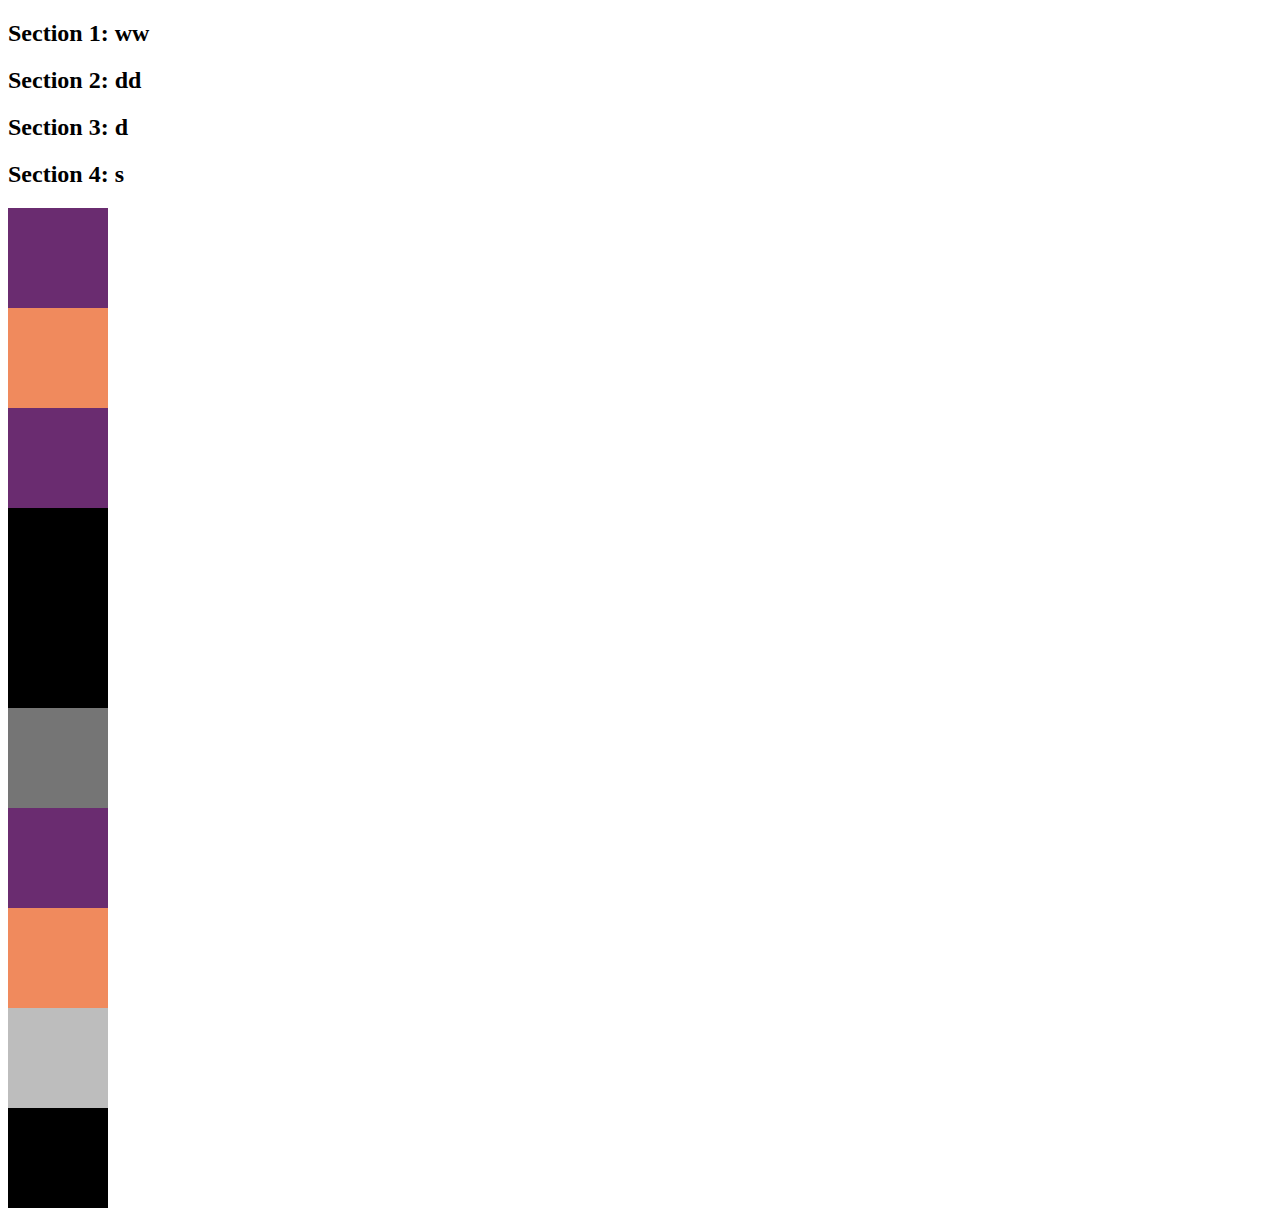
<file: count/index.html>
<!DOCTYPE html>
<html lang="en">
<head>
    <meta charset="UTF-8">
    <meta http-equiv="X-UA-Compatible" content="IE=edge">
    <meta name="viewport" content="width=device-width, initial-scale=1.0">
    <title>Count headings</title>
    <link rel="stylesheet" href="file.css">
</head>
<body>
    <h2>ww</h2>
    <h2>dd</h2>
    <h2>d</h2>
    <h2>s</h2>
    <p class="numbercount"></p>
    <div id="1"></div>
    <div id="2"></div>
    <div id="3"></div>
    <div id="4"></div>
    <div id="5"></div>
    <div id="6"></div>
    <div id="7"></div>
    <div id="8"></div>
    <div id="9"></div>
    <div id="0"></div>
    <script src="script.js"></script>
</body>
</html>
</file>
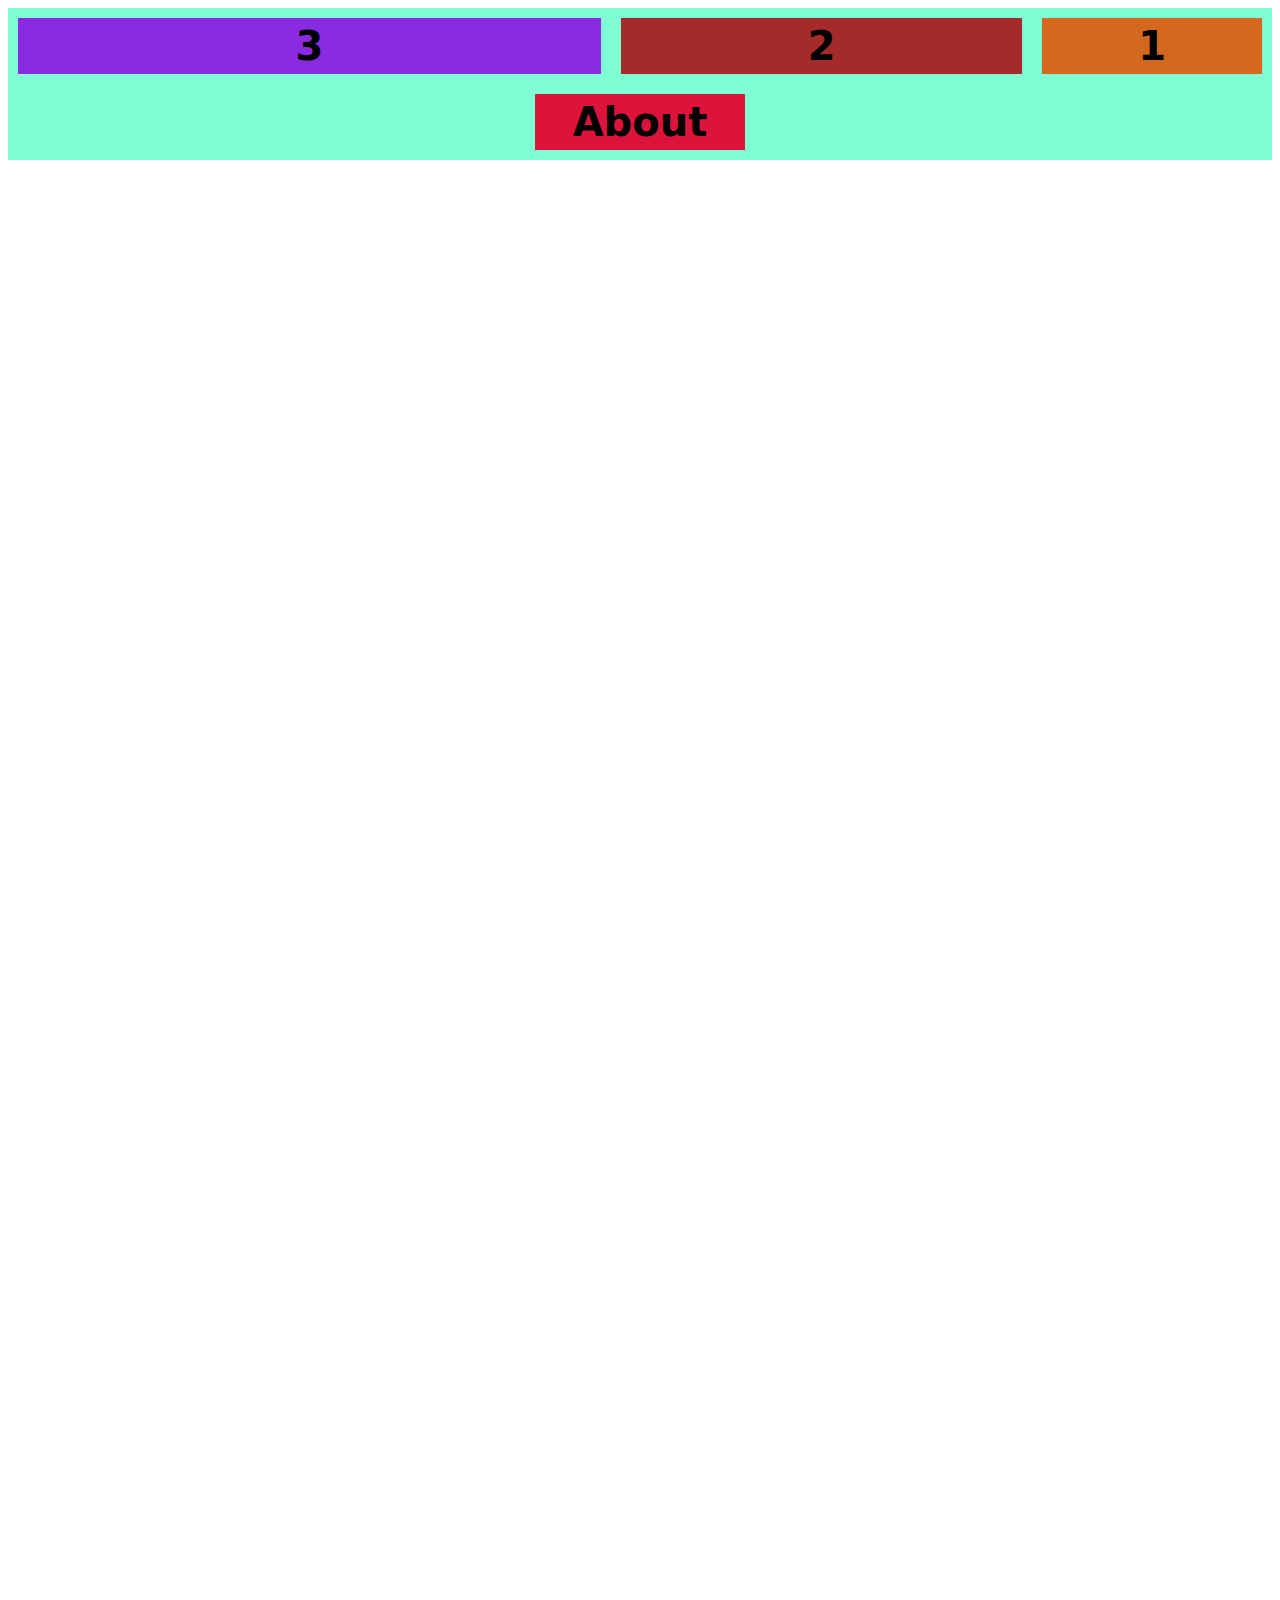
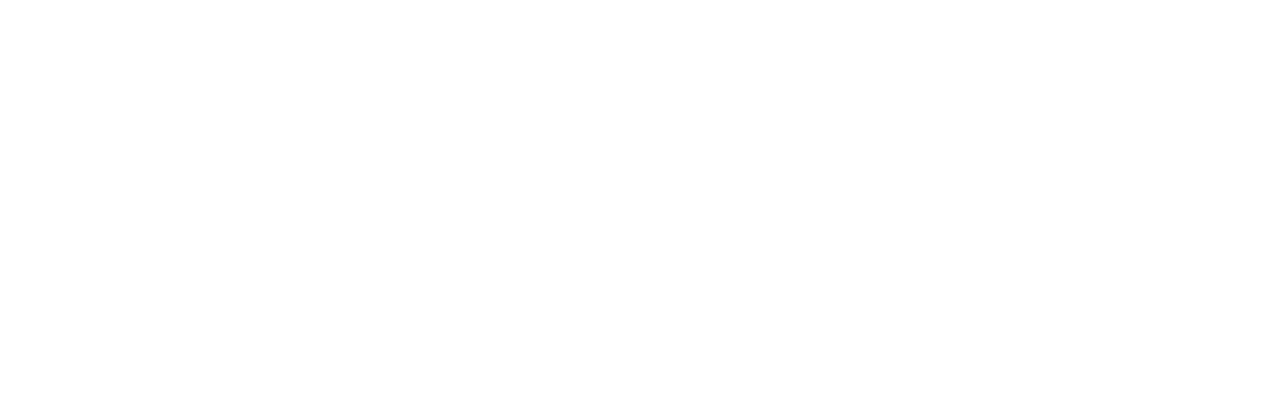
<file: flexbox/index.html>
<!DOCTYPE html>
<html lang="en">
<head>
    <meta charset="UTF-8">
    <meta http-equiv="X-UA-Compatible" content="IE=edge">
    <meta name="viewport" content="width=device-width, initial-scale=1.0">
    <title>Flexbox</title>
    <link rel="stylesheet" href="styles.css">
    <link
    rel="stylesheet"
    href="https://cdnjs.cloudflare.com/ajax/libs/animate.css/4.1.1/animate.min.css"
    />
</head>
<body style="height: 2000px;">
    <div class="container">
        <div class="animate__animated child1">
        </div>
        <div class="child2">
        </div>
        <div class="child3">
        </div>
        
    </div>
    <div class="container2">
        <div class="sticky" onclick="funcion()" id="about">
            About
        </div>
    </div>
    <script src="script.js"></script>
</body>
</html>
</file>
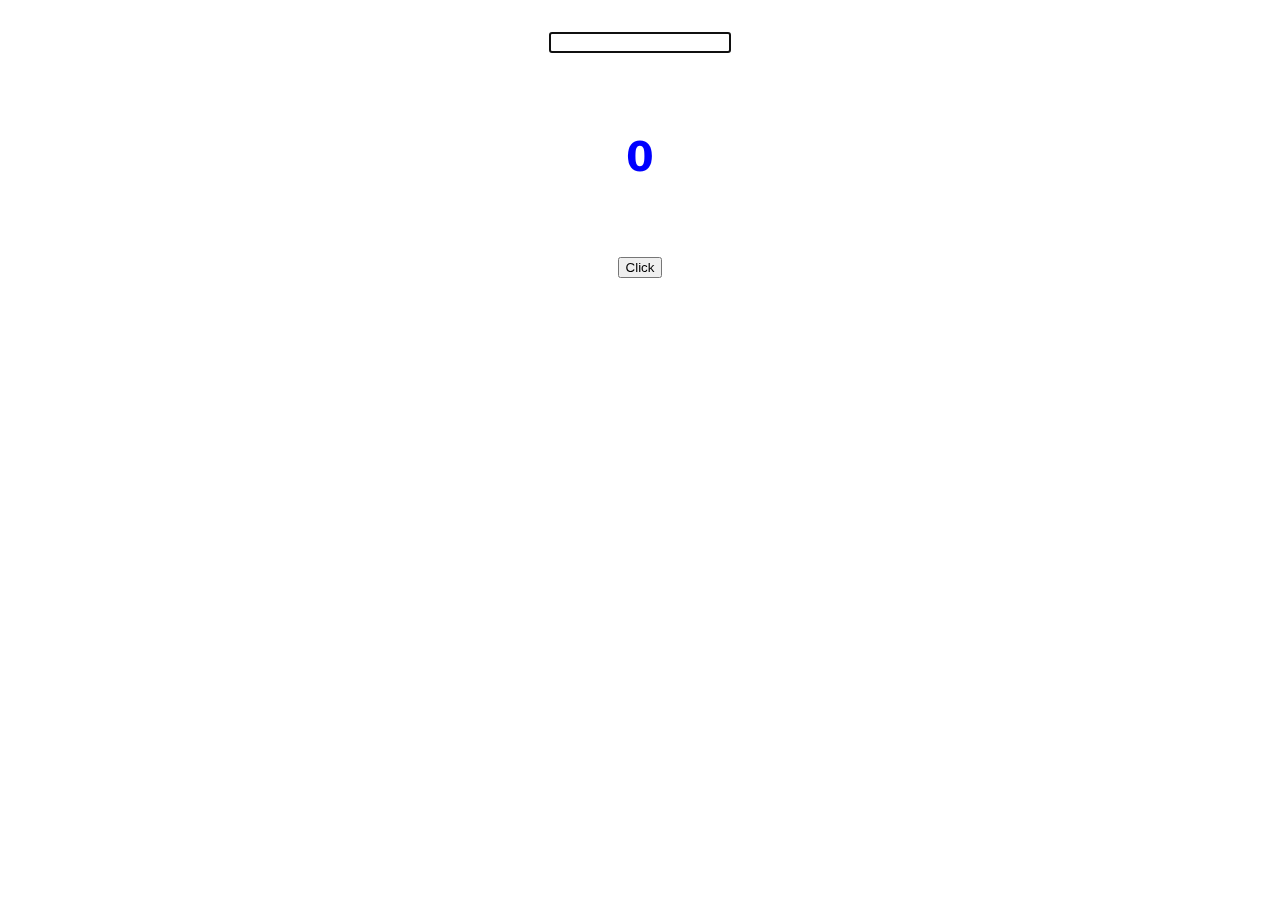
<file: hovernumber/index.html>
<!DOCTYPE html>
<html lang="en">
  <head>
    <meta charset="UTF-8" />
    <meta http-equiv="X-UA-Compatible" content="IE=edge" />
    <meta name="viewport" content="width=device-width, initial-scale=1.0" />
    <title>Document</title>
    <link rel="stylesheet" href="file.css" />
  </head>
  <body>
    <script src="script.js"></script>
    <div style="text-align: center">
      <textarea
        id="text"
        rows="1"
        autofocus
        style="text-align: center; resize: none"
      ></textarea>
    </div>
    <div class="flexbox-container">
      <p id="number"></p>
    </div>
    <div style="text-align: center;">
        <input type="button" value="Click" onclick="myFunction()">
    </div>
  </body>
</html>
</file>
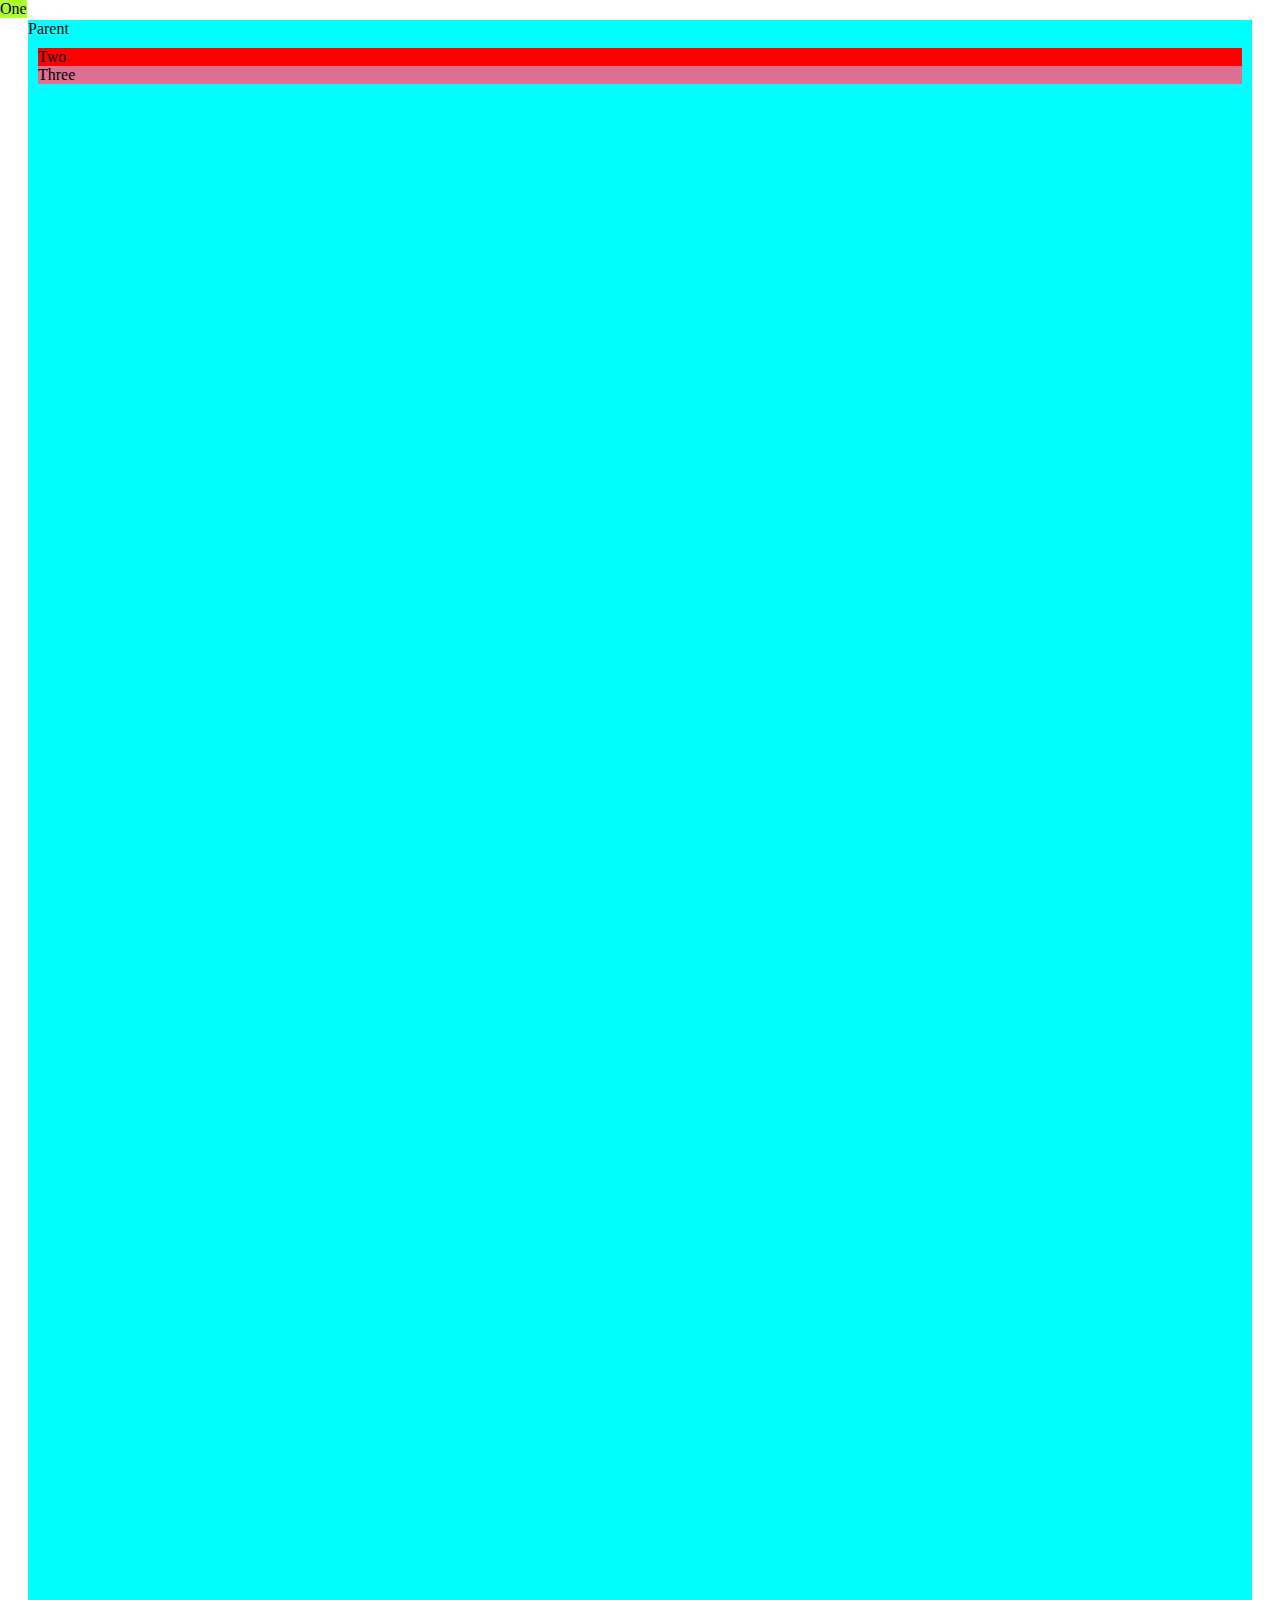
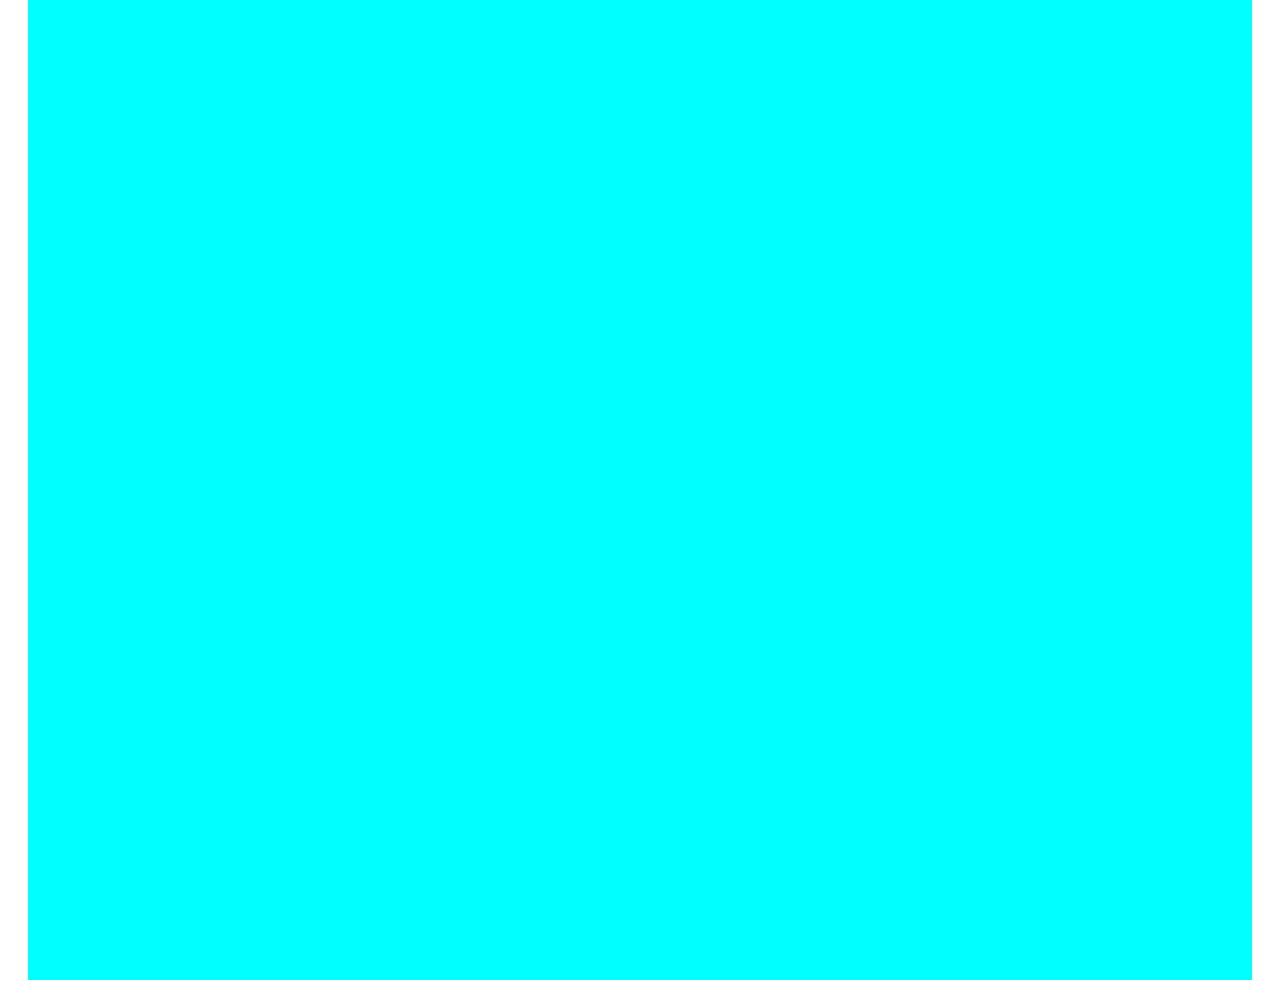
<file: position/index.html>
<!DOCTYPE html>
<html lang="en">
<head>
    <meta charset="UTF-8">
    <meta http-equiv="X-UA-Compatible" content="IE=edge">
    <meta name="viewport" content="width=device-width, initial-scale=1.0">
    <title>Document</title>
    <link rel="stylesheet" href="styles.css">
</head>
<body>
    <div class="parent">
        Parent
        <div style="margin: 10px;">
            <div class="child1">One</div>
            <div class="child2">Two</div>
            <div class="child3">Three</div>
        </div>
        
    </div>
    
</body>
</html>
</file>
<file: flexbox/styles.css>
@property --num1 {
    syntax: "<integer>";
    initial-value: 1;
    inherits: false;
}
@property --num2 {
    syntax: "<integer>";
    initial-value: 2;
    inherits: false;
}
@property --num3 {
    syntax: "<integer>";
    initial-value: 3;
    inherits: false;
}

.container{
    display: flex;
    background-color: aquamarine;
    flex-wrap: wrap;
}

.container2{
    display: flex;
    background-color: aquamarine;
    flex-wrap: wrap;
    position: sticky;
    justify-content: center;
    top: 10px;
}

div{
    font: 800 40px system-ui;
}

.child1{
    background-color: blueviolet;
    order: 1;
    transition: flex-grow 1s, --num3 1s;
    padding: 5px;
    counter-reset: num3 var(--num3);
    margin: 10px;
    flex-grow: 3;
    text-align: center;
}
.child1:hover{
    flex-grow: 10;
    --num3: 10;
    --num1: 0;
}
.child1::after {
    content: counter(num3);
}

.child2{
    transition: flex-grow 1s, --num2 1s;
    counter-reset: num2 var(--num2);
    background-color: brown;
    order: 2;
    padding: 5px;
    margin: 10px;
    flex-grow: 2;
    text-align: center;
}
.child2:hover{
    flex-grow: 10;
    --num2: 10;
    --num1: 0;
}
.child2::after {
    content: counter(num2);
}

.child3{
    transition: flex-grow 1s, --num1 1s;
    counter-reset: num1 var(--num1);
    background-color: chocolate;
    order: 3;
    text-align: center;
    flex-grow: 1;
    padding: 5px;
    margin: 10px;
}
.child3:hover{
    flex-grow: 10;
    --num1: 10;
}
.child3::after {
    content: counter(num1);
}

.sticky{
    transition: flex-basis 1s;
    background-color: crimson;
    text-align: center;
    flex-basis: 200px;
    padding: 5px;
    margin: 10px;
}
.sticky:hover{
    flex-basis: 500px;
}
</file>
<file: hovernumber/file.css>
@property --num {
    syntax: "<integer>";
    initial-value: 0;
    inherits: false;
}

:root{
    --num2: 100;
}

.flexbox-container{
    height: 200px;
    display: flex; 
    justify-content:center;
    align-items: center;
}
  
p {
    transition: --num 5s, color 5s, font-size 5s;
    color: blue;
    counter-set: num var(--num);
    font: 800 40px system-ui;
}
p::after {
    content: counter(num);
}
p:hover {
    --num: var(--num2);
    color: red;
    font-size: 20vmax;
}
progressbar{
    text-align: center;    
}
body {
    margin: 2rem;
  }
</file>
<file: position/styles.css>
.parent{
    background-color: aqua;
    margin: 20px;
    height: 200vmax;
    position: relative;

}

.child1{
    background-color: greenyellow;
    position:fixed;
    top: 0;
    left: 0;
}

.child2{
    background-color: red;

}

.child3{
    background-color: palevioletred;
}
</file>
<file: count/file.css>
body {
    counter-reset: section color;
}
h2::before {
    counter-increment: section;
    content: "Section " counter(section) ": ";
}

h2:hover{
    color:green;
    text-shadow: cadetblue 10;
}

div::before{
    counter-increment: color;
}

div {
    width: 100px;
    height: 100px;
    background: green;
    transition: width 2s;
}

div:hover{
    width: 600px;
    transition: 0s 0s
}

@property --num {
    syntax: '<integer>';
    initial-value: 0;
    inherits: false;
}
  
  numbercount{
    transition: --num 1s;
    counter-reset: num var(--num);
}
  numbercount:hover {
    --num: 10000;
}
  numbercount::after {
    content: counter(num);
 }
</file>
